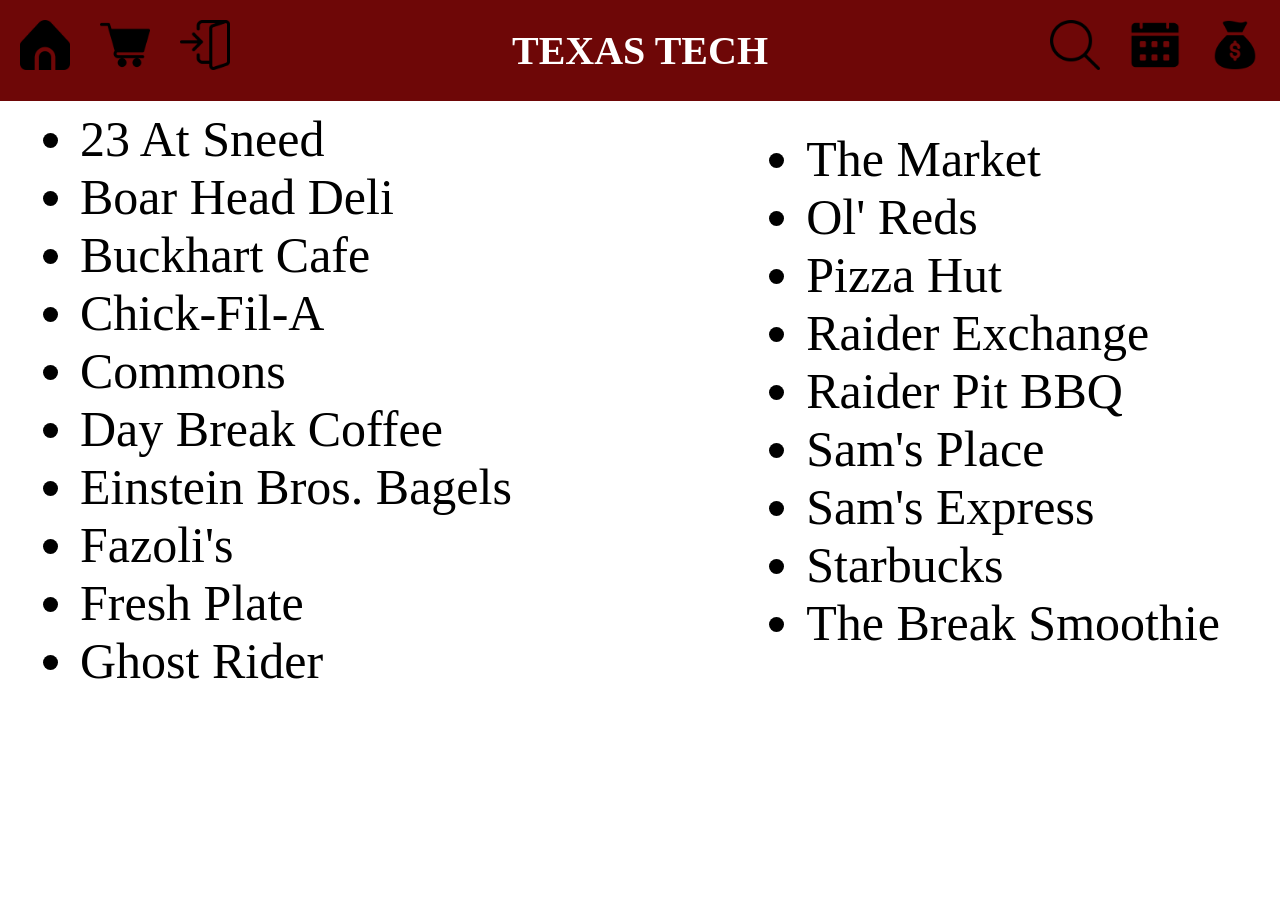
<file: dining-halls.html>
<!--Mohamed's page-->
<!DOCTYPE html>
<html lang="en">
<head>
    <meta charset="UTF-8">
    <meta name="viewport" content="width=device-width, initial-scale=1.0">
    <title>Dining Halls</title>
    <link rel="stylesheet" href="dining-halls.css">
</head>
<body>
    <header>
    <img src="images/home.png" alt="Home" class="home-icon">
    <img src="images/shopping-cart.png" alt="Dining Halls" class="cart-icon">
    <img src="images/enter.png" alt="login" class="enter-icon">
    <h1>Texas Tech</h1>
    <img src="images/money-bag.png" alt="Transaction History" class="logo">
    <img src="images/calendar.png" alt="Dining Planner" class="calendar-icon">
    <img src="images/search-interface-symbol.png" alt="Search" class="food-icon">
    </header>
    <ul class ="list1">    
        <li>23 at Sneed</li>
        <li>Boar Head Deli</li>
        <li>Buckhart Cafe</li>
        <li>Chick-fil-A</li>
        <li>Commons</li>
        <li>Day Break Coffee</li>
        <li>Einstein Bros. Bagels</li>
        <li>Fazoli's</li>
        <li>Fresh Plate</li>
        <li>Ghost Rider</li>
    </ul>
    <ul class ="list2">
        <li>The Market</li>
        <li>Ol' Reds</li>
        <li>Pizza Hut</li>
        <li>Raider Exchange</li>
        <li>Raider Pit BBQ</li>
        <li>Sam's Place</li>
        <li>Sam's Express</li>
        <li>Starbucks</li>
        <li>The Break Smoothie</li>
    </ul>
</body>
</html>
</file>
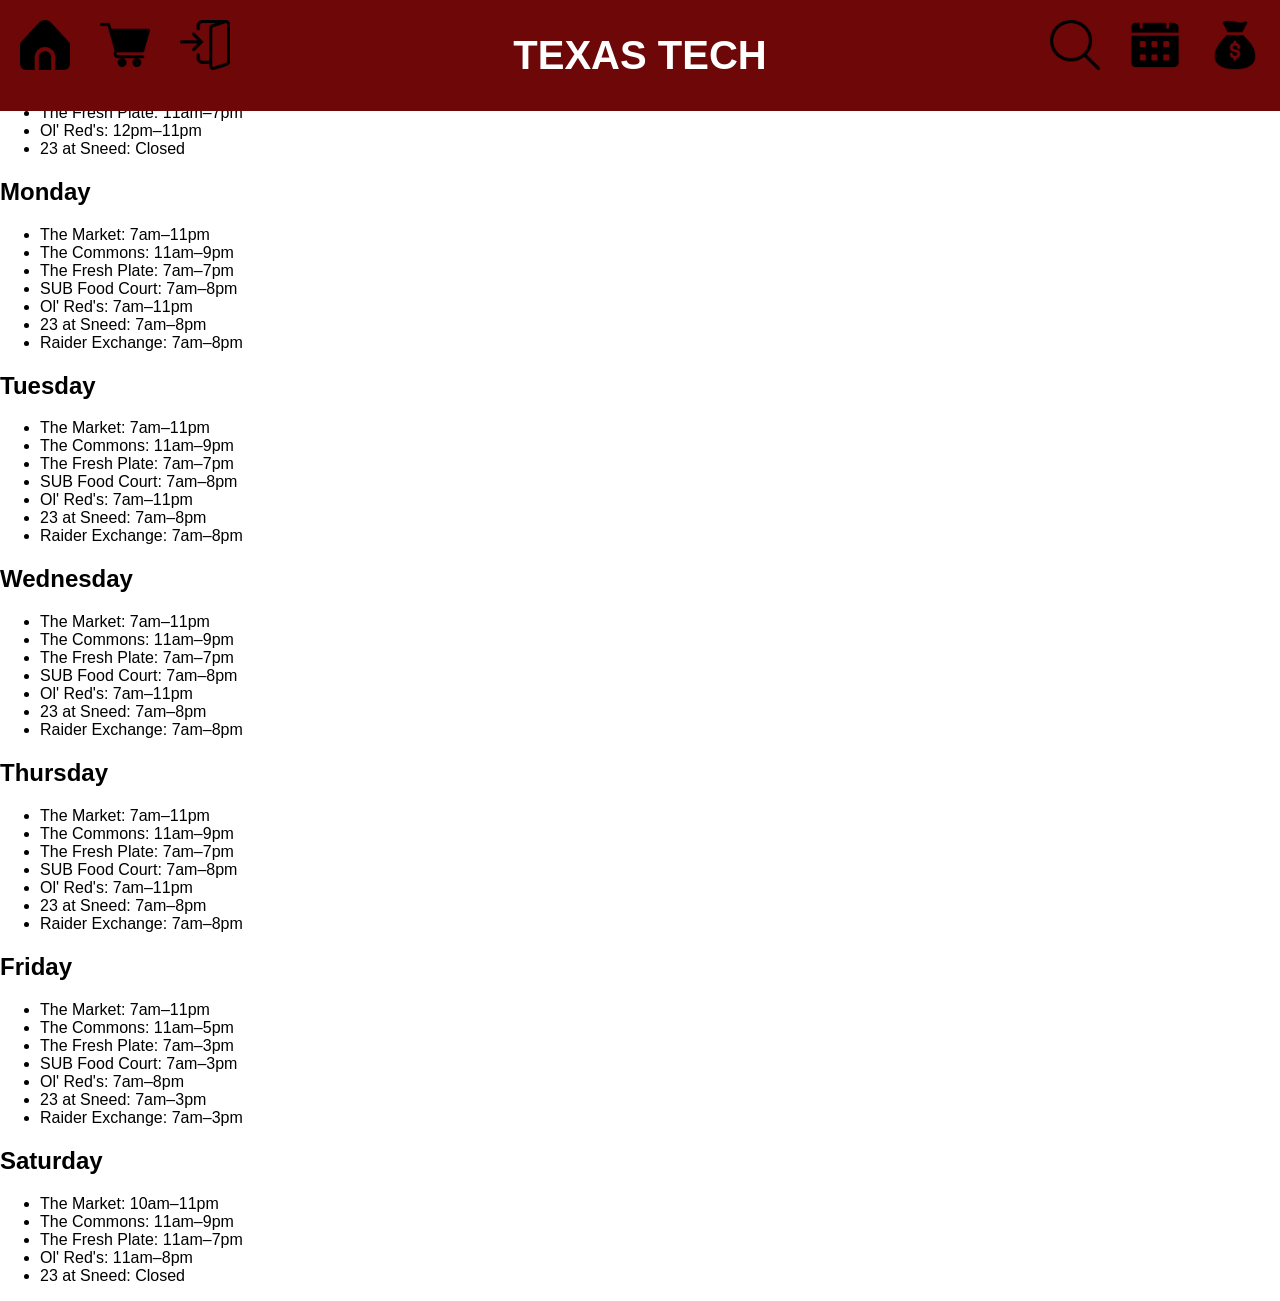
<file: dining-planner.html>
<!DOCTYPE html>
<html lang="en">
<head>
    <meta charset="UTF-8">
    <meta name="viewport" content="width=device-width, initial-scale=1.0">
    <title>Dining Planner</title>
    <link rel="stylesheet" href="styles.css">
</head>
<body>
    <header>
        <nav>
            <img src="images/home.png" alt="Home" class="home-icon">
            <img src="images/shopping-cart.png" alt="Dining Halls" class="cart-icon">
            <img src="images/enter.png" alt="login" class="enter-icon">
            <h1>Texas Tech</h1>
            <img src="images/money-bag.png" alt="Transaction History" class="logo">
            <img src="images/calendar.png" alt="Dining Planner" class="calendar-icon">
            <img src="images/search-interface-symbol.png" alt="Search" class="food-icon">
        </nav>
    </header>

    <main>
        <section class="schedule">
            <article class="day-card">
                <h2>Sunday</h2>
                <ul class="dining-list">
                    <li><span class="dining-name">The Market:</span> <time>10am–11pm</time></li>
                    <li><span class="dining-name">The Commons:</span> <time>11am–9pm</time></li>
                    <li><span class="dining-name">The Fresh Plate:</span> <time>11am–7pm</time></li>
                    <li><span class="dining-name">Ol' Red's:</span> <time>12pm–11pm</time></li>
                    <li><span class="dining-name">23 at Sneed:</span> <span class="closed">Closed</span></li>
                </ul>
            </article>

            <article class="day-card">
                <h2>Monday</h2>
                <ul class="dining-list">
                    <li><span class="dining-name">The Market:</span> <time>7am–11pm</time></li>
                    <li><span class="dining-name">The Commons:</span> <time>11am–9pm</time></li>
                    <li><span class="dining-name">The Fresh Plate:</span> <time>7am–7pm</time></li>
                    <li><span class="dining-name">SUB Food Court:</span> <time>7am–8pm</time></li>
                    <li><span class="dining-name">Ol' Red's:</span> <time>7am–11pm</time></li>
                    <li><span class="dining-name">23 at Sneed:</span> <time>7am–8pm</time></li>
                    <li><span class="dining-name">Raider Exchange:</span> <time>7am–8pm</time></li>
                </ul>
            </article>

            <article class="day-card">
                <h2>Tuesday</h2>
                <ul class="dining-list">
                    <li><span class="dining-name">The Market:</span> <time>7am–11pm</time></li>
                    <li><span class="dining-name">The Commons:</span> <time>11am–9pm</time></li>
                    <li><span class="dining-name">The Fresh Plate:</span> <time>7am–7pm</time></li>
                    <li><span class="dining-name">SUB Food Court:</span> <time>7am–8pm</time></li>
                    <li><span class="dining-name">Ol' Red's:</span> <time>7am–11pm</time></li>
                    <li><span class="dining-name">23 at Sneed:</span> <time>7am–8pm</time></li>
                    <li><span class="dining-name">Raider Exchange:</span> <time>7am–8pm</time></li>
                </ul>
            </article>

            <article class="day-card">
                <h2>Wednesday</h2>
                <ul class="dining-list">
                    <li><span class="dining-name">The Market:</span> <time>7am–11pm</time></li>
                    <li><span class="dining-name">The Commons:</span> <time>11am–9pm</time></li>
                    <li><span class="dining-name">The Fresh Plate:</span> <time>7am–7pm</time></li>
                    <li><span class="dining-name">SUB Food Court:</span> <time>7am–8pm</time></li>
                    <li><span class="dining-name">Ol' Red's:</span> <time>7am–11pm</time></li>
                    <li><span class="dining-name">23 at Sneed:</span> <time>7am–8pm</time></li>
                    <li><span class="dining-name">Raider Exchange:</span> <time>7am–8pm</time></li>
                </ul>
            </article>

            <article class="day-card">
                <h2>Thursday</h2>
                <ul class="dining-list">
                    <li><span class="dining-name">The Market:</span> <time>7am–11pm</time></li>
                    <li><span class="dining-name">The Commons:</span> <time>11am–9pm</time></li>
                    <li><span class="dining-name">The Fresh Plate:</span> <time>7am–7pm</time></li>
                    <li><span class="dining-name">SUB Food Court:</span> <time>7am–8pm</time></li>
                    <li><span class="dining-name">Ol' Red's:</span> <time>7am–11pm</time></li>
                    <li><span class="dining-name">23 at Sneed:</span> <time>7am–8pm</time></li>
                    <li><span class="dining-name">Raider Exchange:</span> <time>7am–8pm</time></li>
                </ul>
            </article>

            <article class="day-card">
                <h2>Friday</h2>
                <ul class="dining-list">
                    <li><span class="dining-name">The Market:</span> <time>7am–11pm</time></li>
                    <li><span class="dining-name">The Commons:</span> <time>11am–5pm</time></li>
                    <li><span class="dining-name">The Fresh Plate:</span> <time>7am–3pm</time></li>
                    <li><span class="dining-name">SUB Food Court:</span> <time>7am–3pm</time></li>
                    <li><span class="dining-name">Ol' Red's:</span> <time>7am–8pm</time></li>
                    <li><span class="dining-name">23 at Sneed:</span> <time>7am–3pm</time></li>
                    <li><span class="dining-name">Raider Exchange:</span> <time>7am–3pm</time></li>
                </ul>
            </article>

            <article class="day-card">
                <h2>Saturday</h2>
                <ul class="dining-list">
                    <li><span class="dining-name">The Market:</span> <time>10am–11pm</time></li>
                    <li><span class="dining-name">The Commons:</span> <time>11am–9pm</time></li>
                    <li><span class="dining-name">The Fresh Plate:</span> <time>11am–7pm</time></li>
                    <li><span class="dining-name">Ol' Red's:</span> <time>11am–8pm</time></li>
                    <li><span class="dining-name">23 at Sneed:</span> <span class="closed">Closed</span></li>
                </ul>
            </article>

        </section>
    </main>
</body>
</html>
</file>
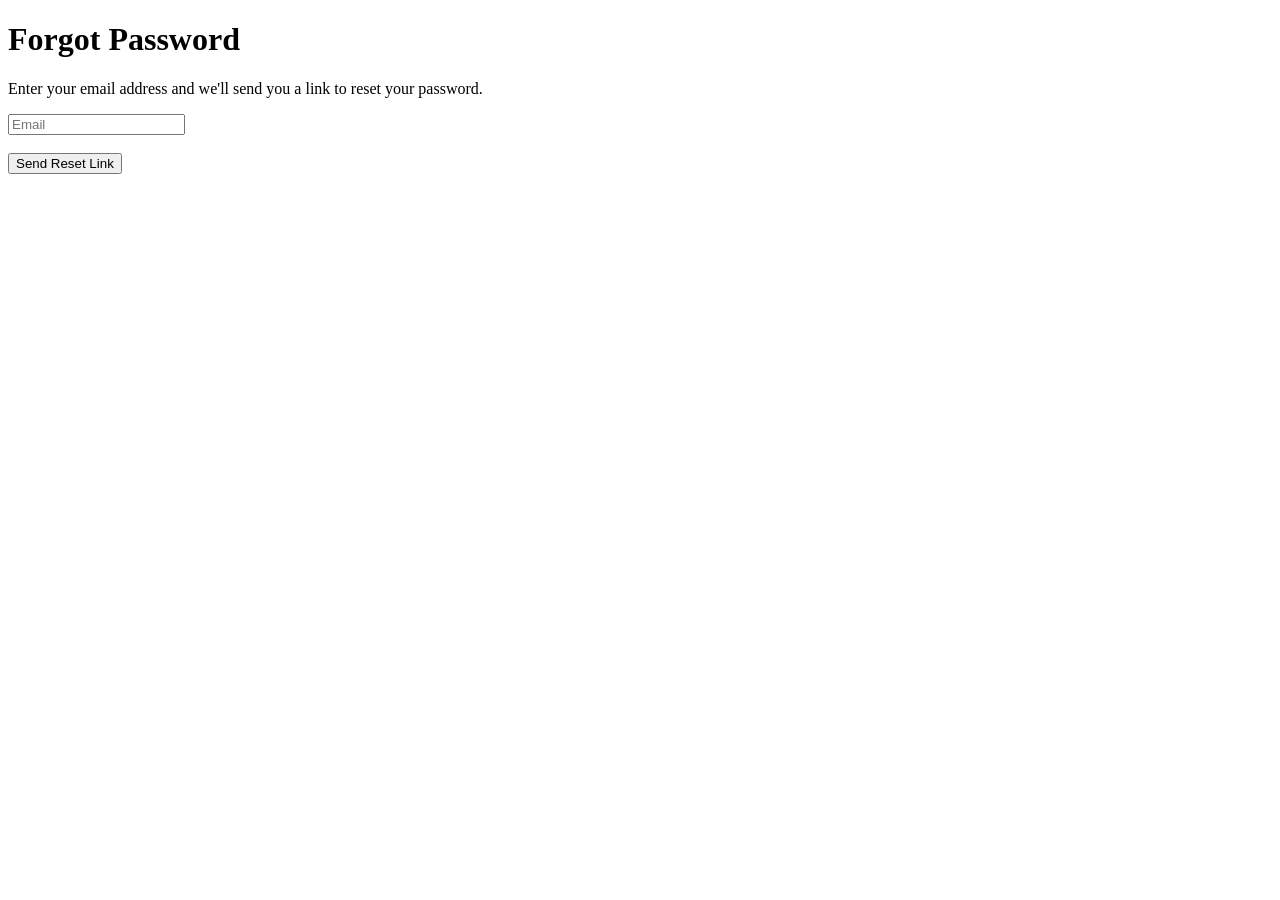
<file: forgotpassword.html>
<!DOCTYPE html>
<html lang="en">
<head>
    <meta charset="UTF-8">
    <meta name="viewport" content="width=device-width, initial-scale=1.0">
    <title>forgot password</title>
</head>
<h1>Forgot Password</h1>
<body>
    <p>Enter your email address and we'll send you a link to reset your password.</p>
    <input type="email" id="email" name="email" placeholder="Email"><br><br>
    <input type="submit" value="Send Reset Link">
</body>
</html>
</file>
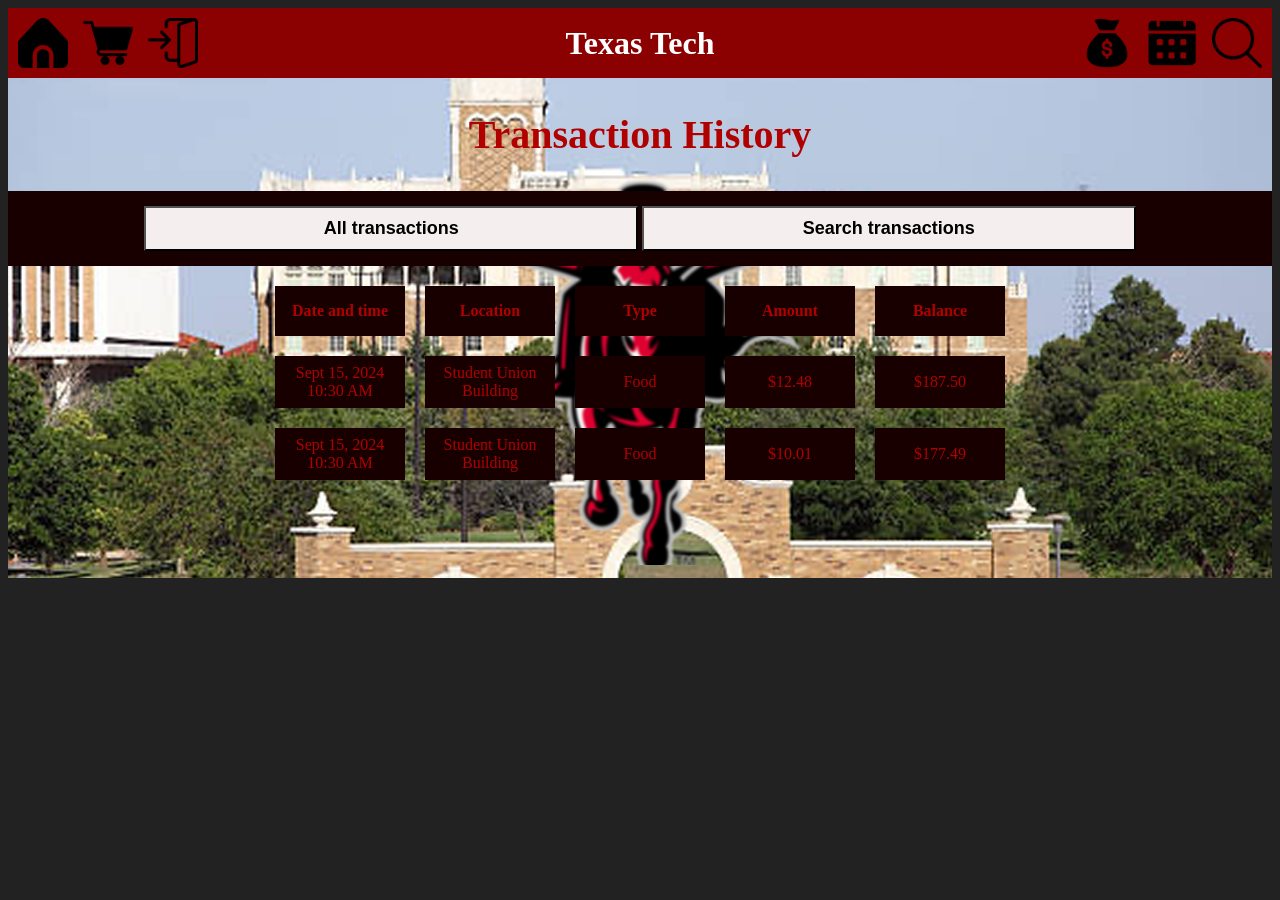
<file: transaction-history.html>
<!-- Zolani -->
<!DOCTYPE html>
<html lang="en">
<head>
    <meta charset="UTF-8">
    <meta name="viewport" content="width=device-width, initial-scale=1.0">
    <title>Transaction History</title>
    <link rel="stylesheet" href="transaction.css">
</head>
<body>
    <header class="top-bar">

    <div class="nav-left">
        <img src="images/home.png" alt="Home" width="50" height="50">
        <img src="images/shopping-cart.png" alt="Dining halls" width="50" height="50">
        <img src="images/enter.png" alt="Login" width="50" height="50">
    </div>

    <h1>Texas Tech</h1>

    <div class="nav-right">
        <img src="images/money-bag.png" alt="Transaction History" width="50" height="50">
        <img src="images/calendar.png" alt="Dining planner" width="50" height="50">
        <img src="images/search-interface-symbol.png" alt="Search" width="50" height="50">
    </div>

</header>
    <main>
        <img src="images/transaction-background.png" alt="Red Raider" class="raider-image">
        <h2>Transaction History</h2>
        <div class="transaction-buttons">
    <button>All transactions</button>
    <button>Search transactions</button>
</div>
        <table>
            <thead>
                <tr>
                    <th>Date and time</th>
                    <th>Location</th>
                    <th>Type</th>
                    <th>Amount</th>
                    <th>Balance</th>
                </tr>
            </thead>
            <tbody>
                <tr>
                    <td>Sept 15, 2024 10:30 AM</td>
                    <td>Student Union Building</td>
                    <td>Food</td>
                    <td>$12.48</td>
                    <td>$187.50</td>
                </tr>
                 <tr>
                    <td>Sept 15, 2024 10:30 AM</td>
                    <td>Student Union Building</td>
                    <td>Food</td>
                    <td>$10.01</td>
                    <td>$177.49</td>
                </tr>

            </tbody>
        </table>
    
    </main>
    </body>
</html>
</file>
<file: dining-halls.css>
h1{
    text-align: center;
    text-transform: uppercase;
    text-font-family: 'Arial', sans-serif;
    font-size: 40px;
}
body {
    margin: 0;
    padding: 0;
}
header{
    position: absolute;
    color: white;
    top: 0px;
    background-color: #6E0707;
    height: 50 px;
    width:  100%;
    padding: 0px;   
}   
li{
    text-transform: capitalize;
    font-size: 50px;
}
img{
    width: 50px;
    height: 50px;
}
.home-icon{
    position: absolute;
    top: 20px;
    left: 20px;
}
.cart-icon{
    position: absolute;
    top: 20px;
    left: 100px;
}
.enter-icon{
    position: absolute;
    top: 20px;
    left: 180px;
}

.logo{
    position: absolute;
    top: 20px;
    right: 20px;
}
.calendar-icon{
    position: absolute;
    top: 20px;
    right: 100px;
}
.food-icon{
    position: absolute;
    top: 20px;
    right: 180px;
}
.list1{
    position: absolute;
    top: 60px;
    left: 40px;
    font-size: 50px;
}
.list2{
    position: absolute;
    top: 80px;
    right: 60px;
    font-size: 50px;
}
</file>
<file: styles.css>
body {
    font-family: 'Arial', sans-serif;
    margin: 0;
    padding: 0;
}

h1 {
    text-align: center;
    text-transform: uppercase;
    font-size: 40px;
}

td {
    background-color: rgb(187, 187, 187);
    border-radius: 8px;
    padding: 10px;
    padding-top: 40px;
    padding-bottom: 40px;
    margin: 20px;
}

table {
    position: absolute;
    top: 15%;
    justify-self: center;
}

header{
    position: absolute;
    color: white;
    top: 0px;
    background-color: #6E0707;
    height: 50 px;
    width:  100%;
    padding: 0px;   
}   

img {
    width: 50px;
    height: 50px;
}

.home-icon{
    position: absolute;
    top: 20px;
    left: 20px;
}
.cart-icon{
    position: absolute;
    top: 20px;
    left: 100px;
}
.enter-icon{
    position: absolute;
    top: 20px;
    left: 180px;
}

.logo{
    position: absolute;
    top: 20px;
    right: 20px;
}
.calendar-icon{
    position: absolute;
    top: 20px;
    right: 100px;
}
.food-icon{
    position: absolute;
    top: 20px;
    right: 180px;
}
</file>
<file: transaction.css>
/* Zolani */
th{
    width: 120px;
    height: 40px;
    background-color: #180000;
    color: #b00000;
    padding: 5px;
}
h1{
    text-align: center;
    background-color: #8b0000;
    color: white;
}
h2{
    text-align: center;
    color: #b00000;
    font-size: 40px;
}
table{
    margin: 0 auto;
}
td{
    text-align: center;
    background-color: #180000;
    color: #b00000;
    padding: 8px;
}
body{
    background-color: #222222;
}
main{
    background-image: url("images/campus-background.png");
    background-size: cover;
    background-position: center;
    height: 500px;
}
.transaction-buttons{
    text-align: center;
    background-color: #180000;
    padding: 15px;
}
button{
    width: 40%;
    height: 45px;
    background-color: #f5eeee;
    color: black;
    font-size: 18px;
    font-weight: bold;
}
.top-bar{
    background-color: #8b0000;
    display: flex;
    align-items: center;
    justify-content: space-between;
    padding: 10px;
}

.nav-left{
    display: flex;
    gap: 15px;
}

.nav-right{
    display: flex;
    gap: 15px;
}

.top-bar h1{
    flex: 1;
    background-color: transparent;
    color: white;
    text-align: center;
    margin: 0;
}
main{
    position: relative;
    overflow: hidden;
}

.raider-image{
    position: absolute;
    width: 450px;
    top: 100px;
    left: 50%;
    transform: translateX(-50%);
    z-index: 0;
}

main h2,
.transaction-buttons,
table{
    position: relative;
    z-index: 1;
}
table{
    margin: 0 auto;
    border-spacing: 20px;
}
</file>
